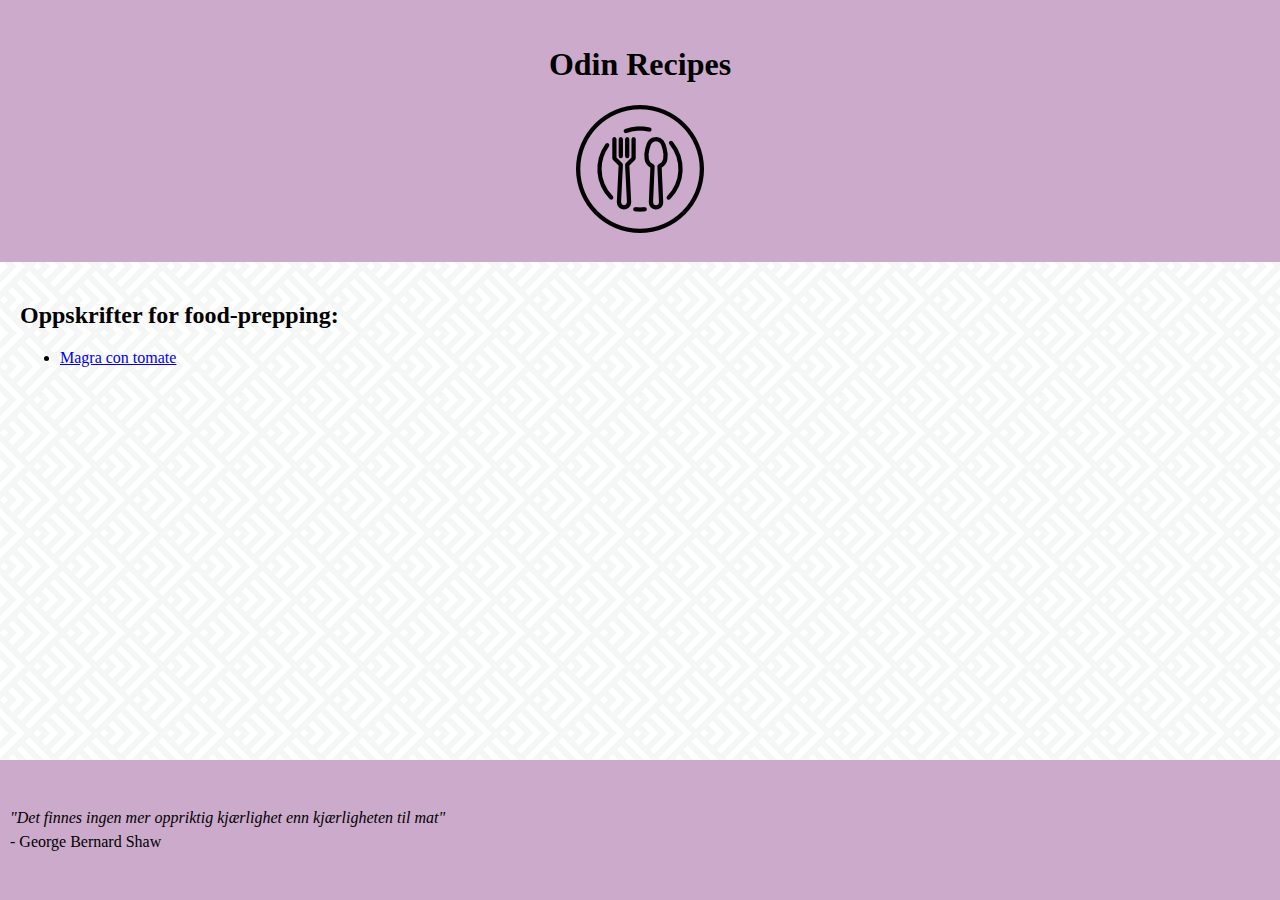
<file: index.html>
<!DOCTYPE html>
<html lang="en">
<head>
    <meta charset="UTF-8">
    <meta name="viewport" content="width=device-width, initial-scale=1.0">
    <title>Odin Recipes</title>
    <link href="css/style.css" rel="stylesheet">

</head>
<body>
    <header>    
        <h1>Odin Recipes</h1> 
        <img src="img/ikon.png">
    </header>
    <div class="container">
        <h2>Oppskrifter for food-prepping:</h2>
        <ul class="listRecipes">
            <li><a href="recipes/magra.html">Magra con tomate</a></li>
        </ul>
    </div>  
    <footer>
        <p><em>"Det finnes ingen mer oppriktig kjærlighet enn kjærligheten til mat"</em> <br>
            - George Bernard Shaw</p>
    </footer>
</body>
</html>
</file>
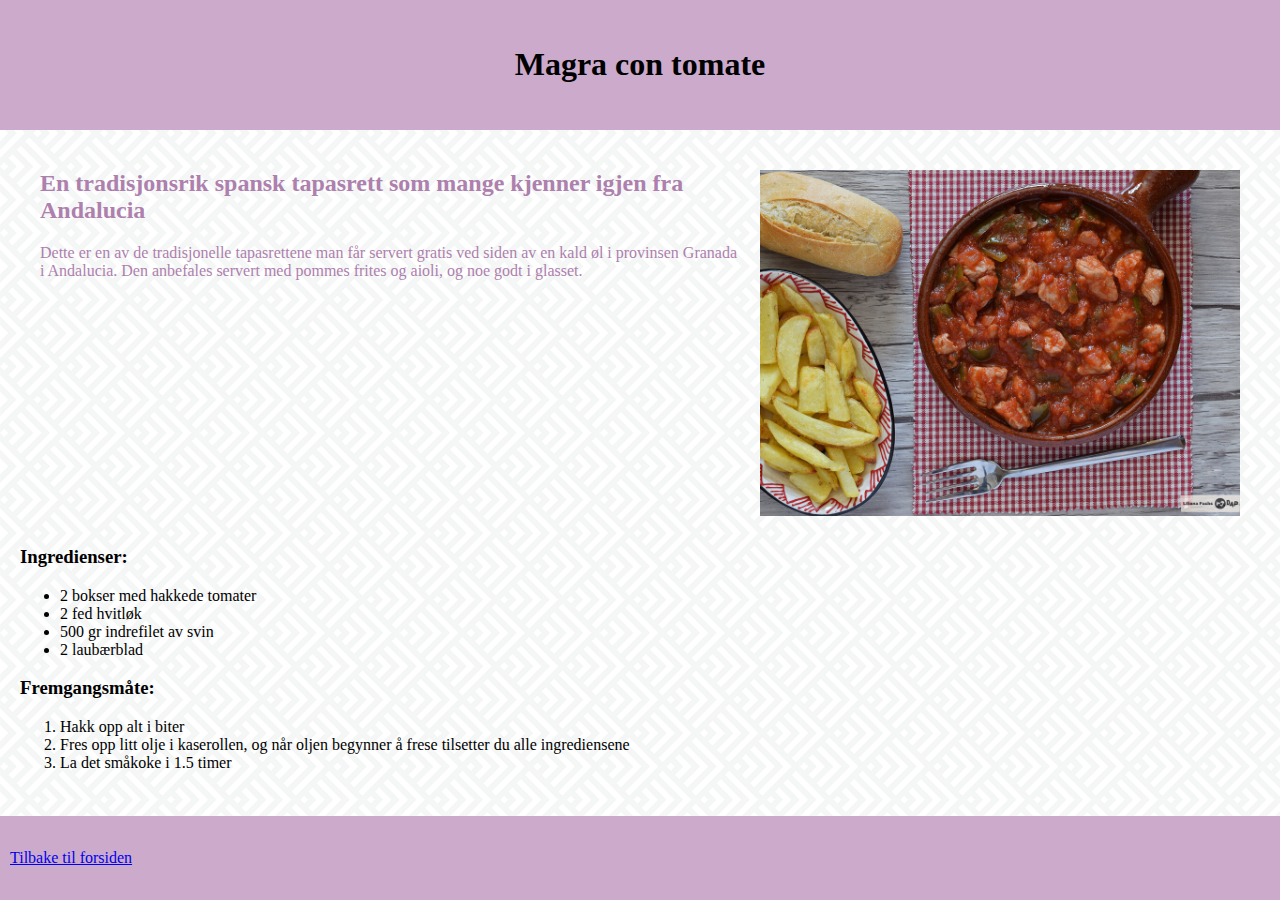
<file: recipes/magra.html>
<!DOCTYPE html>
<html lang="en">
<head>
    <meta charset="UTF-8">
    <meta name="viewport" content="width=device-width, initial-scale=1.0">
    <title>Document</title>
    <link href="../css/style.css" rel="stylesheet">
</head>
<body>
    <header>    
        <h1>Magra con tomate</h1>
    </header>
    <div class="container">
        <section>
        <img class="imgRight" src="../img/magra.jpg" alt="A delicious plate of magra con tomate with fries and bread">
        <h2>En tradisjonsrik spansk tapasrett som mange kjenner igjen fra Andalucia</h2>
        <p>
            Dette er en av de tradisjonelle tapasrettene man får servert gratis ved siden av en 
            kald øl i provinsen Granada i Andalucia. Den anbefales servert med pommes frites 
            og aioli, og noe godt i glasset.
        </p>
        </section>
        <div class="list-ingredients-steps">
            <h3>Ingredienser:</h3>
            <ul>
                <li>2 bokser med hakkede tomater</li>
                <li>2 fed hvitløk</li>
                <li> 500 gr indrefilet av svin</li>
                <li> 2 laubærblad</li>
            </ul>
            <h3>Fremgangsmåte:</h3>
            <ol>
                <li>Hakk opp alt i biter</li>
                <li>Fres opp litt olje i kaserollen, 
                    og når oljen begynner å frese tilsetter du alle ingrediensene
                </li>
                <li>La det småkoke i 1.5 timer</li>
            </ol>

        </div>
    </div>

    <footer>
        <a href="../index.html">Tilbake til forsiden</a>
    </footer>


</body>

</html>
</file>
<file: css/style.css>
/* All css styling on my project is controlled here*/

* {
    font-family: Cambria, Cochin, Georgia, Times, 'Times New Roman', serif;
    
}

body {
    background-image: url(../img/spikes.jpg);
    margin: 0px;
    min-height: 100vh; /* Fire ting som må gjøres for å få footer på bunn alltid*/
    display: flex; /* Fire ting som må gjøres for å få footer på bunn alltid*/
    flex-direction: column; /* Fire ting som må gjøres for å få footer på bunn alltid*/

}

header {
    text-align: center;
    padding: 25px;
    background-color: #cbaacb;


}

div {

}

.container {
    margin: 20px;

}

section {
    color: #ad80ad;
    margin: 20px;
}
footer {
    background-color: #cbaacb;
    padding: 30px 10px;
    margin-top: auto; /* Fire ting som må gjøres for å få footer på bunn alltid*/
    line-height: 1.5;
    
    
}

.imgRight {
    float: right;
    width: 40%; /* Sikrer en bredde på 40 av skjermen*/
    max-width: 500px;
    height: auto; /* sikrer at bildets bredde altid blir proposjonalt med høyde?*/
    margin-left: 20px;
    margin-bottom: 30px;
}


.listRecipes {

}

.list-ingredients-steps {
    clear: both;
}
</file>
